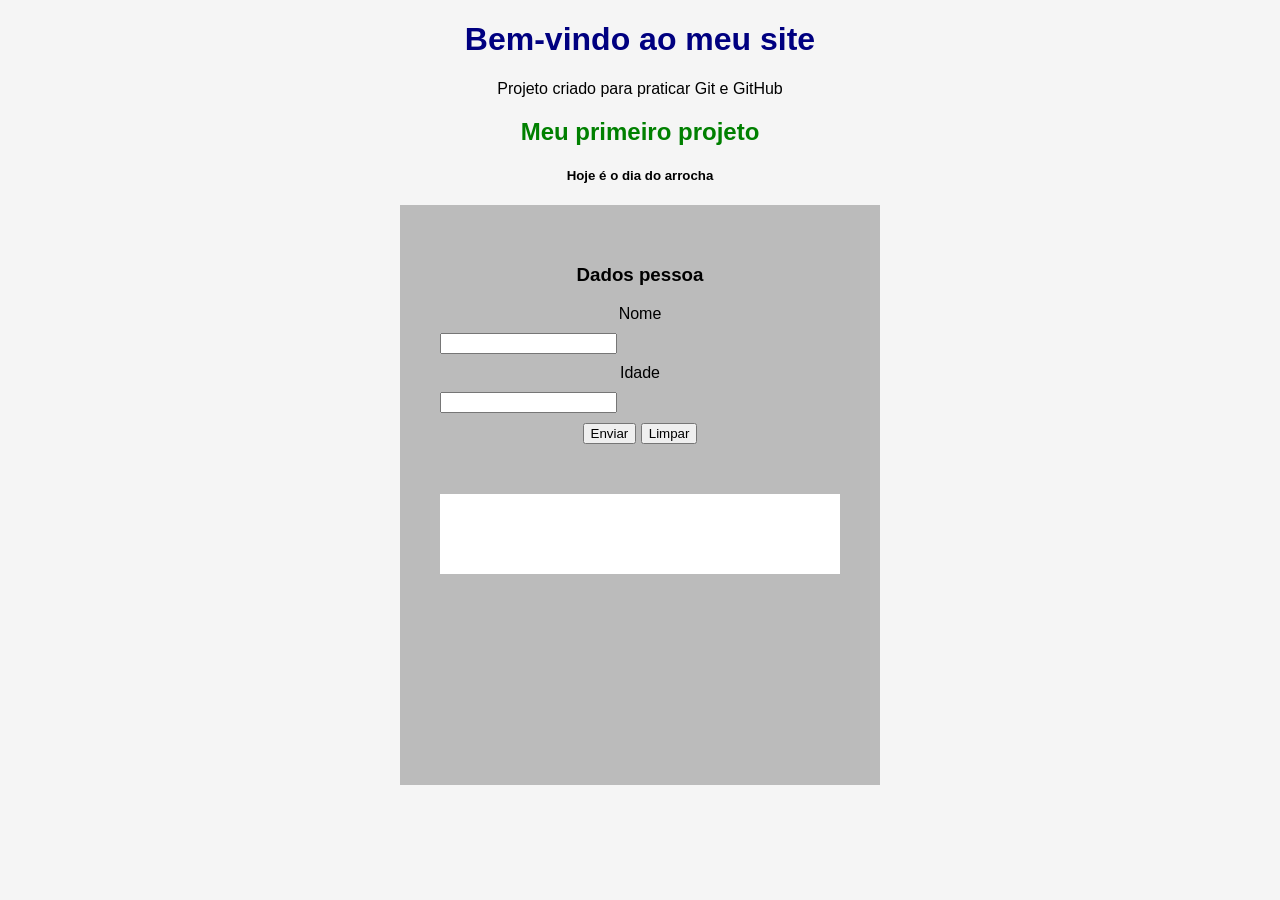
<file: index.html>
<!DOCTYPE html>
<html lang="pt-br">
<head>
    <meta charset="UTF-8">
    <meta name="viewport" content="width=device-width, initial-scale=1.0">
    <title>Meu primeiro site</title>

    <link rel="stylesheet" href="css/style.css">

    <script src="js/script.js" defer></script>
</head>
<body>

    <h1>Bem-vindo ao meu site</h1>

    <p>Projeto criado para praticar Git e GitHub</p>
    
    <h2> Meu primeiro projeto </h2>

    <h5>Hoje é o dia do arrocha</h5>

    <div id="div-form">
        <h3>Dados pessoa</h3>

        <form id="formulario-pessoa">
            <label for="name">Nome</label>
            <input type="text" name="nome" id="nome">

            <label for="idade">Idade</label>
            <input type="text" name="idade" id="idade">

            <button type="submit">Enviar</button>
            <button type="reset">Limpar
            </button>
        </form>

        <div id="div-dados">

        </div>
    </div>
</body>
</html>
</file>
<file: css/style.css>
body {
    font-family: Arial, sans-serif;
    text-align: center;
    background-color: #f5f5f5;
}


h1 {
    color: navy;
}

h2 {
    color: green;
}

#div-form{
    width: 400px;
    height: 500px;
    background-color: #bbb;
    margin: 20px auto;
    padding: 40px ;
}

label{
    display: block;
    margin: 10px 0px;
}

input{
    display: block;
    margin: 10px 0px;
}

#div-dados{
    width: 100%;
    height: 80px;
    margin: 50px 0px;
    background-color: #ffffff;
}
</file>
